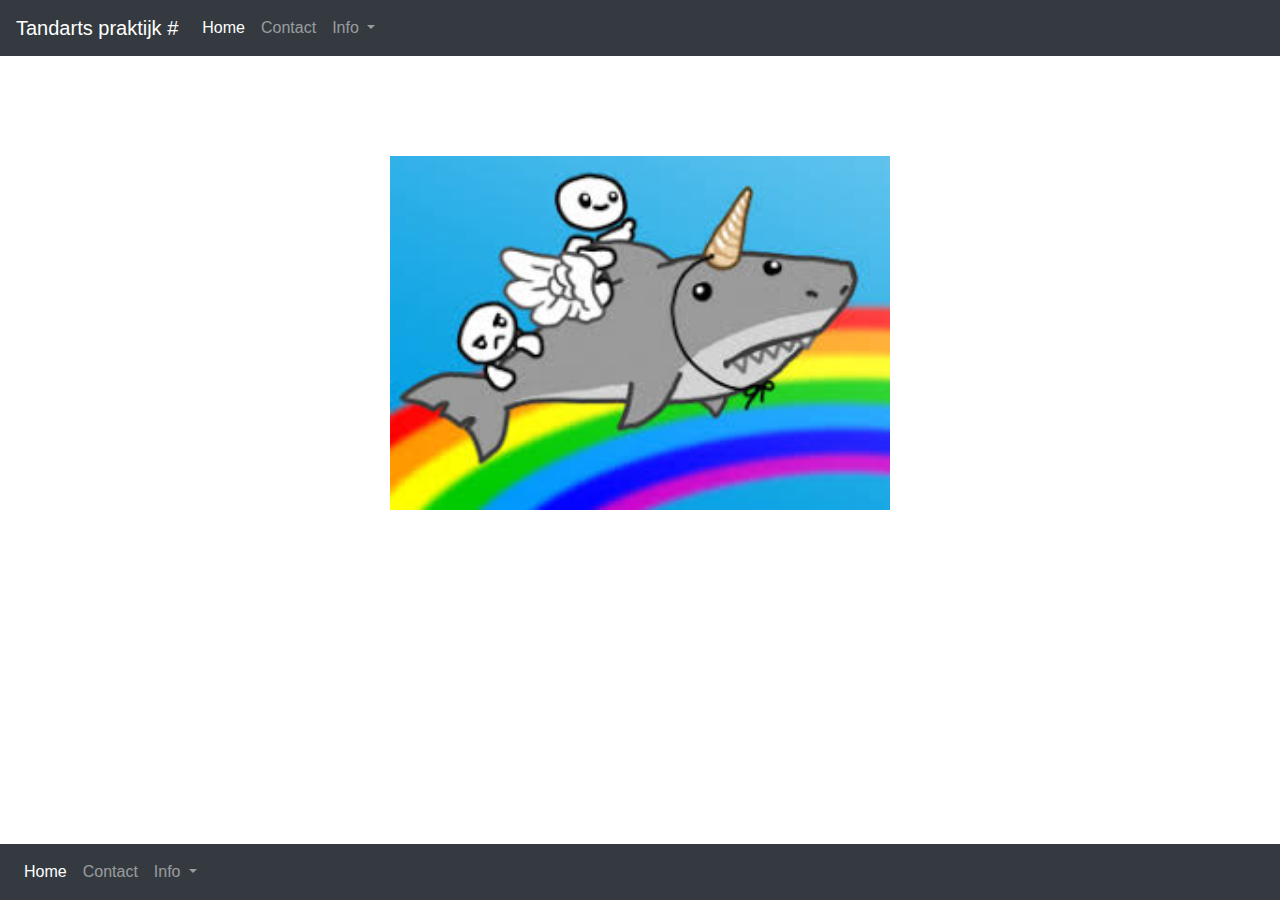
<file: index.html>
<!DOCTYPE html>
<html>
  <head>
    <meta charset="utf-8">
    <title>Tandarts praktijk Dentario</title>
    <link rel="stylesheet" href="main.css">
    <link rel="stylesheet" href="https://maxcdn.bootstrapcdn.com/bootstrap/4.0.0/css/bootstrap.min.css" integrity="sha384-Gn5384xqQ1aoWXA+058RXPxPg6fy4IWvTNh0E263XmFcJlSAwiGgFAW/dAiS6JXm" crossorigin="anonymous">
  </head>

  <body>
   <header>
    <nav class="navbar navbar-expand-lg navbar-dark bg-dark" role="navigation">
      <a class="navbar-brand" href="index.html">Tandarts praktijk #</a>
      <button class="navbar-toggler" type="button" data-toggle="collapse" data-target="#navbarSupportedContent" aria-controls="navbarSupportedContent" aria-expanded="false" aria-label="Toggle navigation">
        <span class="navbar-toggler-icon"></span>
      </button>
      <div class="collapse navbar-collapse" id="navbarSupportedContent">
      <ul class="navbar-nav mr-auto">
        <li class="nav-item active">
          <a class="nav-link" href="index.html">Home <span class="sr-only">(current)</span></a>
        </li>
        <li class="nav-item">
          <a class="nav-link" href="contact.html">Contact</a>
        </li>
        <li class="nav-item dropdown">
          <a class="nav-link dropdown-toggle" href="#" id="navbarDropdown" role="button" data-toggle="dropdown" aria-haspopup="true" aria-expanded="false">
            Info
          </a>
          <div class="dropdown-menu" aria-labelledby="navbarDropdown">
            <a class="dropdown-item" href="over_ons.html">Over ons</a>
            <a class="dropdown-item" href="openingstijden.html">Openingstijden</a>
            <div class="dropdown-divider"></div>
            <a class="dropdown-item" href="contact.html">Contact</a>
          </div>
        </ul>
      </div>
    </nav>
  </header>

  <div id="carouselExampleSlidesOnly" class="carousel slide container" data-ride="carousel">
    <div class="carousel-inner">
      <div class="carousel-item active">
        <img class="d-block w-100 foto_carousel" src="fotos/tijdelijk.jpg" alt="First slide">
      </div>
      <div class="carousel-item">
        <img class="d-block w-100 foto_carousel" src="fotos/tijdelijk.jpg" alt="Second slide">
      </div>
      <div class="carousel-item">
        <img class="d-block w-100 foto_carousel" src="fotos/tijdelijk.jpg" alt="Third slide">
      </div>
    </div>
  </div>

  <footer>
    <nav class="navbar navbar-expand-lg navbar-dark bg-dark" role="navigation">
      <button class="navbar-toggler" type="button" data-toggle="collapse" data-target="#navbarSupportedContent" aria-controls="navbarSupportedContent" aria-expanded="false" aria-label="Toggle navigation">
        <span class="navbar-toggler-icon"></span>
      </button>
      <div class="collapse navbar-collapse" id="navbarSupportedContent">
      <ul class="navbar-nav mr-auto">
        <li class="nav-item active">
          <a class="nav-link" href="index.html">Home <span class="sr-only">(current)</span></a>
        </li>
        <li class="nav-item">
          <a class="nav-link" href="contact.html">Contact</a>
        </li>
        <li class="nav-item dropdown">
          <a class="nav-link dropdown-toggle" href="#" id="navbarDropdown" role="button" data-toggle="dropdown" aria-haspopup="true" aria-expanded="false">
            Info
          </a>
          <div class="dropdown-menu" aria-labelledby="navbarDropdown">
            <a class="dropdown-item" href="over_ons.html">Over ons</a>
            <a class="dropdown-item" href="openingstijden.html">Openingstijden</a>
            <div class="dropdown-divider"></div>
            <a class="dropdown-item" href="contact.html">Contact</a>
          </div>
        </ul>
      </div>
    </nav>
  </footer>
  <script src="https://code.jquery.com/jquery-3.2.1.slim.min.js" integrity="sha384-KJ3o2DKtIkvYIK3UENzmM7KCkRr/rE9/Qpg6aAZGJwFDMVNA/GpGFF93hXpG5KkN" crossorigin="anonymous"></script>
  <script src="https://cdnjs.cloudflare.com/ajax/libs/popper.js/1.12.9/umd/popper.min.js" integrity="sha384-ApNbgh9B+Y1QKtv3Rn7W3mgPxhU9K/ScQsAP7hUibX39j7fakFPskvXusvfa0b4Q" crossorigin="anonymous"></script>
  <script src="https://maxcdn.bootstrapcdn.com/bootstrap/4.0.0/js/bootstrap.min.js" integrity="sha384-JZR6Spejh4U02d8jOt6vLEHfe/JQGiRRSQQxSfFWpi1MquVdAyjUar5+76PVCmYl" crossorigin="anonymous"></script>
  </body>
</html>
</file>
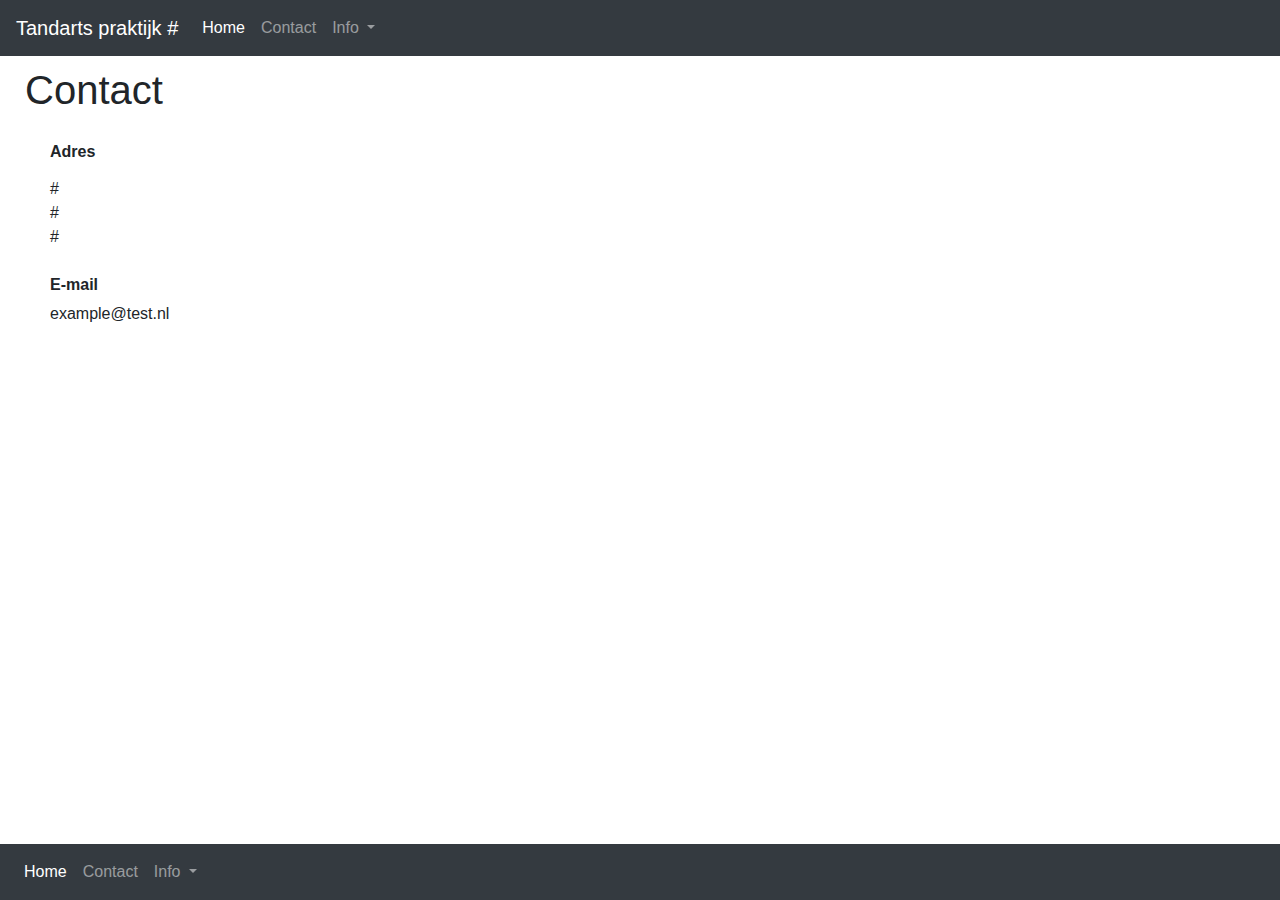
<file: contact.html>
<!DOCTYPE html>
<html>
  <head>
    <meta charset="utf-8">
    <title></title>
    <link rel="stylesheet" href="main.css">
    <link rel="stylesheet" href="https://maxcdn.bootstrapcdn.com/bootstrap/4.0.0/css/bootstrap.min.css" integrity="sha384-Gn5384xqQ1aoWXA+058RXPxPg6fy4IWvTNh0E263XmFcJlSAwiGgFAW/dAiS6JXm" crossorigin="anonymous">
  </head>
  <body>
    <header>
     <nav class="navbar navbar-expand-lg navbar-dark bg-dark" role="navigation">
       <a class="navbar-brand" href="index.html">Tandarts praktijk #</a>
       <button class="navbar-toggler" type="button" data-toggle="collapse" data-target="#navbarSupportedContent" aria-controls="navbarSupportedContent" aria-expanded="false" aria-label="Toggle navigation">
         <span class="navbar-toggler-icon"></span>
       </button>
       <div class="collapse navbar-collapse" id="navbarSupportedContent">
       <ul class="navbar-nav mr-auto">
         <li class="nav-item active">
           <a class="nav-link" href="index.html">Home <span class="sr-only">(current)</span></a>
         </li>
         <li class="nav-item">
           <a class="nav-link" href="contact.html">Contact</a>
         </li>
         <li class="nav-item dropdown">
           <a class="nav-link dropdown-toggle" href="#" id="navbarDropdown" role="button" data-toggle="dropdown" aria-haspopup="true" aria-expanded="false">
             Info
           </a>
           <div class="dropdown-menu" aria-labelledby="navbarDropdown">
             <a class="dropdown-item" href="over_ons.html">Over ons</a>
             <a class="dropdown-item" href="openingstijden.html">Openingstijden</a>
             <div class="dropdown-divider">
             </div>
             <a class="dropdown-item" href="contact.html">Contact</a>
           </div>
         </ul>
        </div>
       </div>
     </nav>
   </header>

   <div>
     <h1 class="text_titel_contact">Contact</h1>
     <div class="text_adres">
       <h6><strong>Adres</strong></h6>
       <p>
         <ul class="lijst_adres">
           <li>#</li>
           <li>#</li>
           <li>#</li>
         </ul>
       </p>
     </div>
     <div class="text_email">
       <h6><strong>E-mail</strong></h6>
       <p>example@test.nl</p>
     </div>
  </div>

  <footer>
    <nav class="navbar navbar-expand-lg navbar-dark bg-dark" role="navigation">
      <button class="navbar-toggler" type="button" data-toggle="collapse" data-target="#navbarSupportedContent" aria-controls="navbarSupportedContent" aria-expanded="false" aria-label="Toggle navigation">
        <span class="navbar-toggler-icon"></span>
      </button>
      <div class="collapse navbar-collapse" id="navbarSupportedContent">
      <ul class="navbar-nav mr-auto">
        <li class="nav-item active">
          <a class="nav-link" href="index.html">Home <span class="sr-only">(current)</span></a>
        </li>
        <li class="nav-item">
          <a class="nav-link" href="contact.html">Contact</a>
        </li>
        <li class="nav-item dropdown">
          <a class="nav-link dropdown-toggle" href="#" id="navbarDropdown" role="button" data-toggle="dropdown" aria-haspopup="true" aria-expanded="false">
            Info
          </a>
          <div class="dropdown-menu" aria-labelledby="navbarDropdown">
            <a class="dropdown-item" href="over_ons.html">Over ons</a>
            <a class="dropdown-item" href="openingstijden.html">Openingstijden</a>
            <div class="dropdown-divider"></div>
            <a class="dropdown-item" href="contact.html">Contact</a>
          </div>
        </ul>
      </div>
    </nav>
  </footer>

   <script src="https://code.jquery.com/jquery-3.2.1.slim.min.js" integrity="sha384-KJ3o2DKtIkvYIK3UENzmM7KCkRr/rE9/Qpg6aAZGJwFDMVNA/GpGFF93hXpG5KkN" crossorigin="anonymous"></script>
   <script src="https://cdnjs.cloudflare.com/ajax/libs/popper.js/1.12.9/umd/popper.min.js" integrity="sha384-ApNbgh9B+Y1QKtv3Rn7W3mgPxhU9K/ScQsAP7hUibX39j7fakFPskvXusvfa0b4Q" crossorigin="anonymous"></script>
   <script src="https://maxcdn.bootstrapcdn.com/bootstrap/4.0.0/js/bootstrap.min.js" integrity="sha384-JZR6Spejh4U02d8jOt6vLEHfe/JQGiRRSQQxSfFWpi1MquVdAyjUar5+76PVCmYl" crossorigin="anonymous"></script>
  </body>
</html>
</file>
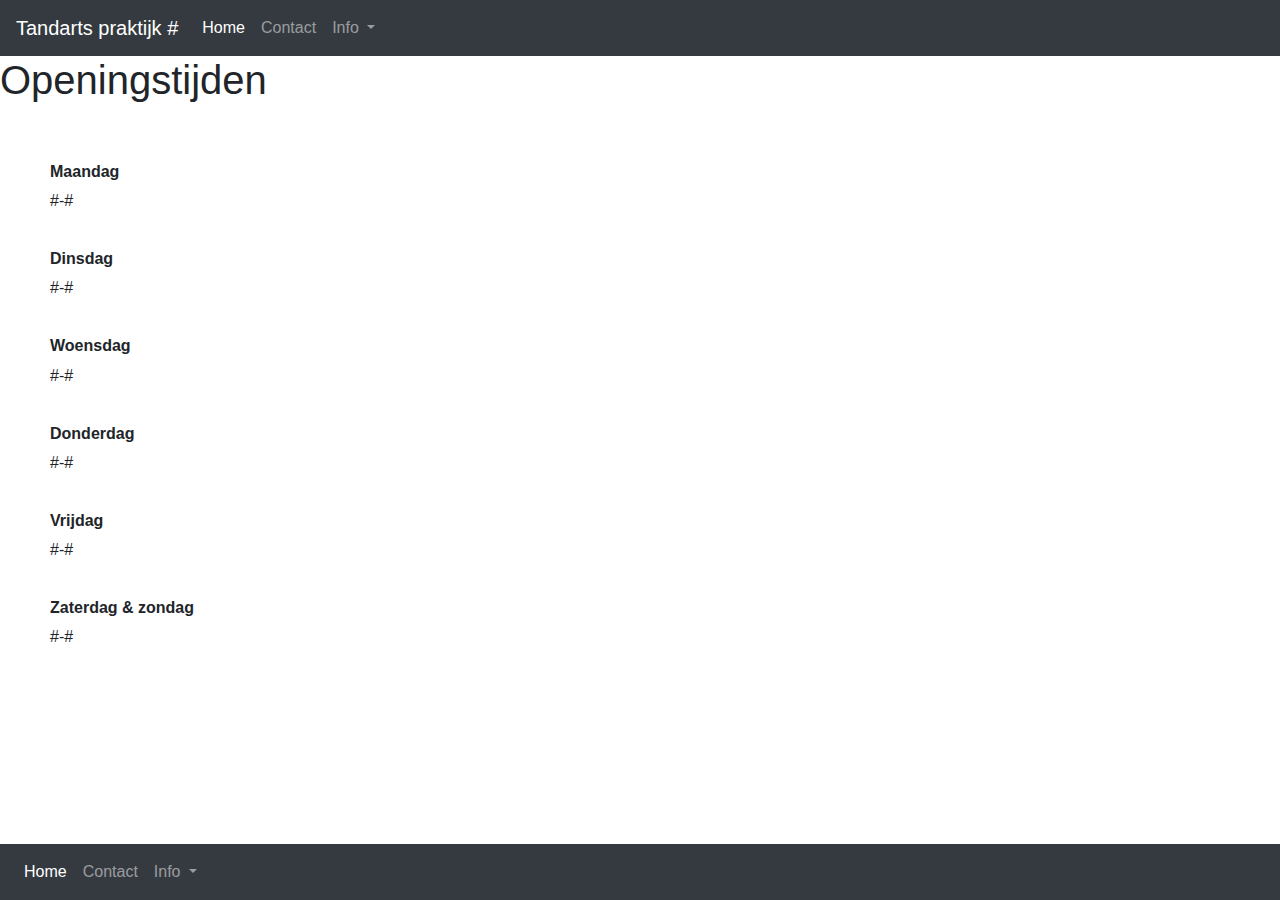
<file: openingstijden.html>
<!DOCTYPE html>
<html>
  <head>
    <meta charset="utf-8">
    <title>Tandarts praktijk Dentario</title>
    <link rel="stylesheet" href="main.css">
    <link rel="stylesheet" href="https://maxcdn.bootstrapcdn.com/bootstrap/4.0.0/css/bootstrap.min.css" integrity="sha384-Gn5384xqQ1aoWXA+058RXPxPg6fy4IWvTNh0E263XmFcJlSAwiGgFAW/dAiS6JXm" crossorigin="anonymous">
  </head>
  <body>
    <header>
     <nav class="navbar navbar-expand-lg navbar-dark bg-dark" role="navigation">
       <a class="navbar-brand" href="index.html">Tandarts praktijk #</a>
       <button class="navbar-toggler" type="button" data-toggle="collapse" data-target="#navbarSupportedContent" aria-controls="navbarSupportedContent" aria-expanded="false" aria-label="Toggle navigation">
         <span class="navbar-toggler-icon"></span>
       </button>
       <div class="collapse navbar-collapse" id="navbarSupportedContent">
       <ul class="navbar-nav mr-auto">
         <li class="nav-item active">
           <a class="nav-link" href="index.html">Home <span class="sr-only">(current)</span></a>
         </li>
         <li class="nav-item">
           <a class="nav-link" href="contact.html">Contact</a>
         </li>
         <li class="nav-item dropdown">
           <a class="nav-link dropdown-toggle" href="#" id="navbarDropdown" role="button" data-toggle="dropdown" aria-haspopup="true" aria-expanded="false">
             Info
           </a>
           <div class="dropdown-menu" aria-labelledby="navbarDropdown">
             <a class="dropdown-item" href="over_ons.html">Over ons</a>
             <a class="dropdown-item" href="#">Openingstijden</a>
             <div class="dropdown-divider"></div>
             <a class="dropdown-item" href="contact.html">Contact</a>
           </div>
         </ul>
       </div>
     </nav>
    </header>

    <div>
      <h1 class="text_titel_openingstijden">Openingstijden</h1>
    </div>

    <div>
      <div id="maandag" class="text_openingstijden">
        <h6><strong>Maandag</strong></h6>
        <p>#-#</p>
      </div>
      <div class="text_openingstijden">
        <h6><strong>Dinsdag</strong></h6>
        <p>#-#</p>
      </div>

      <div class="text_openingstijden">
        <h6><strong>Woensdag</strong></h6>
        <p>#-#</p>
      </div>

      <div class="text_openingstijden">
        <h6><strong>Donderdag</strong></h6>
        <p>#-#</p>
      </div>

      <div class="text_openingstijden">
        <h6><strong>Vrijdag</strong></h6>
        <p>#-#</p>
      </div>

      <div class="text_openingstijden">
        <h6><strong>Zaterdag & zondag</strong></h6>
        <p>#-#</p>
      </div>

      <footer>
        <nav class="navbar navbar-expand-lg navbar-dark bg-dark" role="navigation">
          <button class="navbar-toggler" type="button" data-toggle="collapse" data-target="#navbarSupportedContent" aria-controls="navbarSupportedContent" aria-expanded="false" aria-label="Toggle navigation">
            <span class="navbar-toggler-icon"></span>
          </button>
          <div class="collapse navbar-collapse" id="navbarSupportedContent">
          <ul class="navbar-nav mr-auto">
            <li class="nav-item active">
              <a class="nav-link" href="index.html">Home <span class="sr-only">(current)</span></a>
            </li>
            <li class="nav-item">
              <a class="nav-link" href="contact.html">Contact</a>
            </li>
            <li class="nav-item dropdown">
              <a class="nav-link dropdown-toggle" href="#" id="navbarDropdown" role="button" data-toggle="dropdown" aria-haspopup="true" aria-expanded="false">
                Info
              </a>
              <div class="dropdown-menu" aria-labelledby="navbarDropdown">
                <a class="dropdown-item" href="over_ons.html">Over ons</a>
                <a class="dropdown-item" href="openingstijden.html">Openingstijden</a>
                <div class="dropdown-divider"></div>
                <a class="dropdown-item" href="contact.html">Contact</a>
              </div>
            </ul>
          </div>
        </nav>
      </footer>
      
    </div>
  </body>
</html>
</file>
<file: main.css>
#carouselExampleSlidesOnly {
  padding: 100px;
  width: 700px;
  height: 700px;
}

.text_titel_contact {
  padding-top: 10px;
  padding-left: 25px;
}

.text_titel_overons {
  padding-top: 10px;
  padding-left: 25px;
}

.text_adres {
  padding-top: 20px;
  padding-left: 50px;
}

.lijst_adres {
  list-style-type: none;
  padding: 0px;
}

.text_email {
  padding-top: 10px;
  padding-left: 50px;
}

#maandag {
  padding-top: 50px;
  padding-left: 50px;
}

.text_openingstijden {
  padding-top: 10px;
  padding-left: 50px;
  padding-bottom: 10px;
}

footer {
  position: fixed;
  left: 0;
  bottom: 0;
  width: 100%;
  text-align: center;
}
</file>
